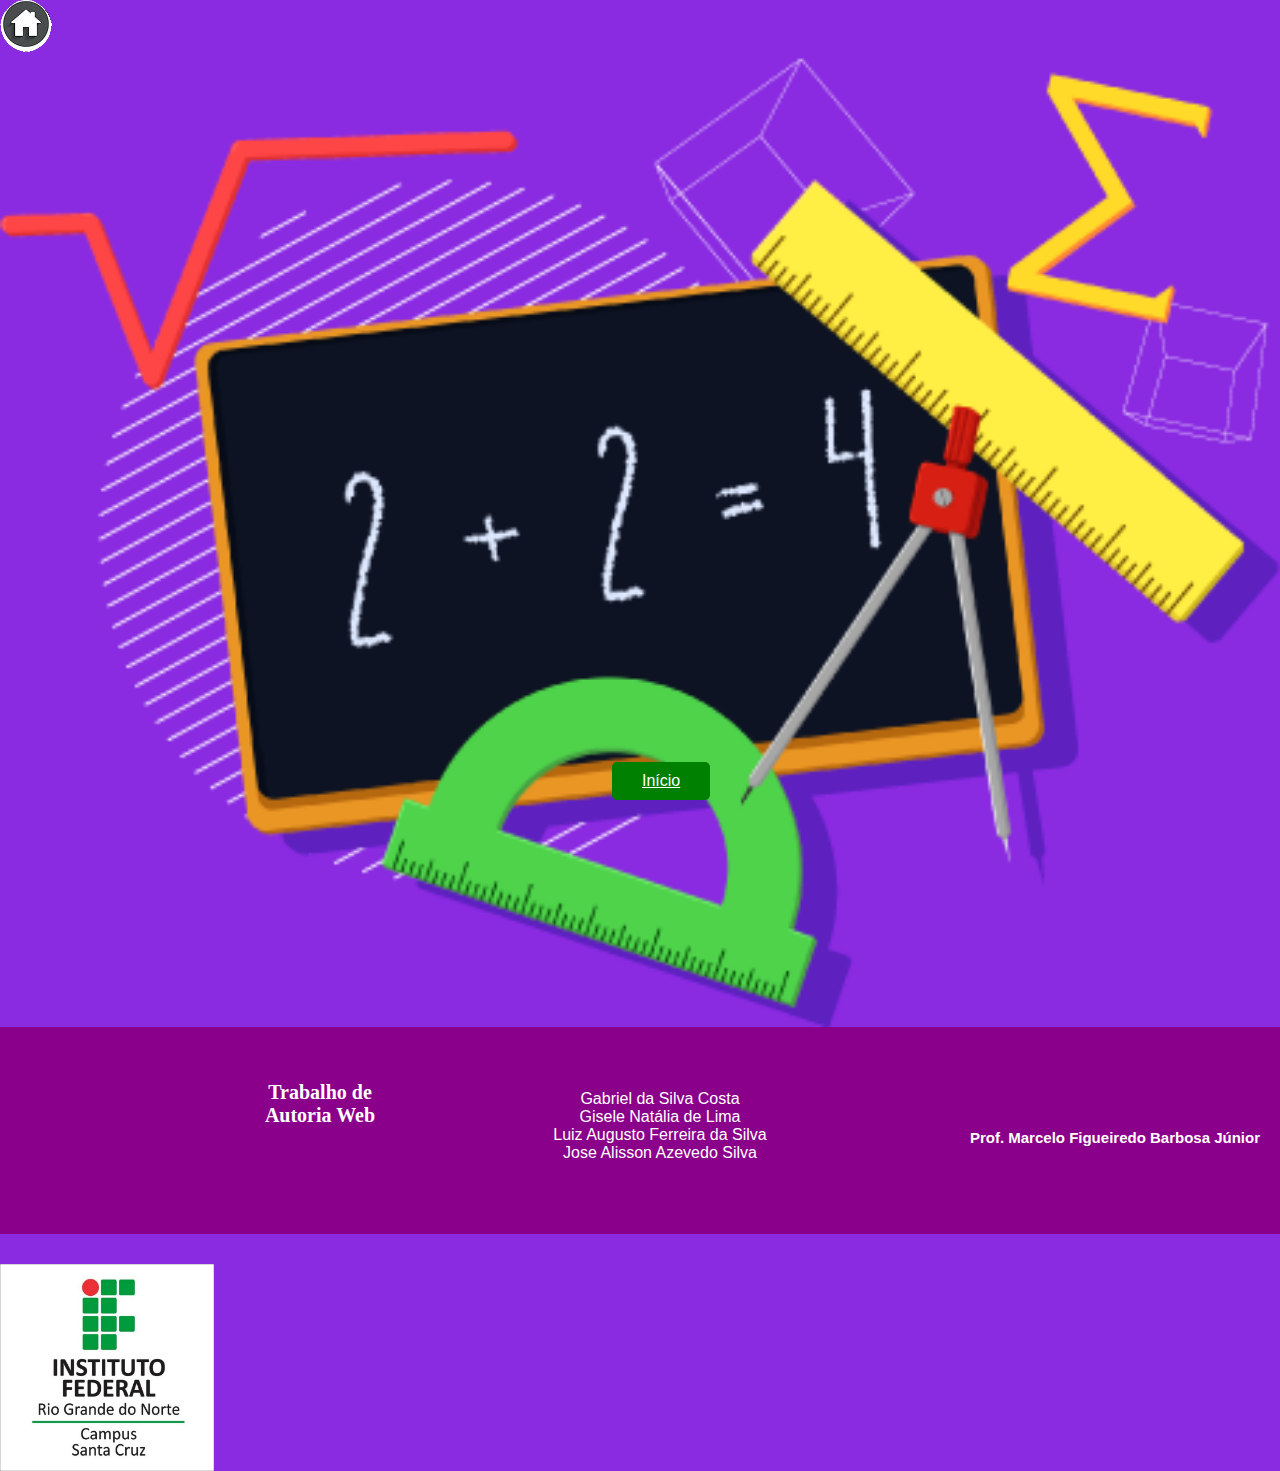
<file: index.html>
<!DOCTYPE html>
<html lang="pt-BR">
<head>
    <meta charset="UTF-8">
    <meta name="viewport" content="width=device-width, initial-scale=1.0">
    <title>Início</title>
    <link rel="stylesheet" href="index.css">
    
</head>
<body>
    <nav>
        <img src="./Sem_título__5_-removebg-preview.png" alt="">
        <div>
            <img src="./gpa.png" alt="">
        </div>
    </nav>
   <main>
    <a href="index2.html" class="btn-verde">Início</a>
</main>
    <div class="imagem-topo">
        <img src="./capa-matematicawebp(1).png" alt="Capa de Matemática">
    </div>

    <footer>
        <img src="./ifrn.png" alt="Logo IFRN">
        <div class="texto-footer">
            <h1>Trabalho de <br> Autoria Web</h1>
            <ul>
                <li>Gabriel da Silva Costa </li>
                <li>Gisele Natália de Lima</li>
                <li>Luiz Augusto Ferreira da Silva</li>
                <li>Jose Alisson Azevedo Silva</li>
            </ul>
            <h2>Prof. Marcelo Figueiredo Barbosa Júnior</h2>
        </div>
    </footer>

</body>
</html>
</file>
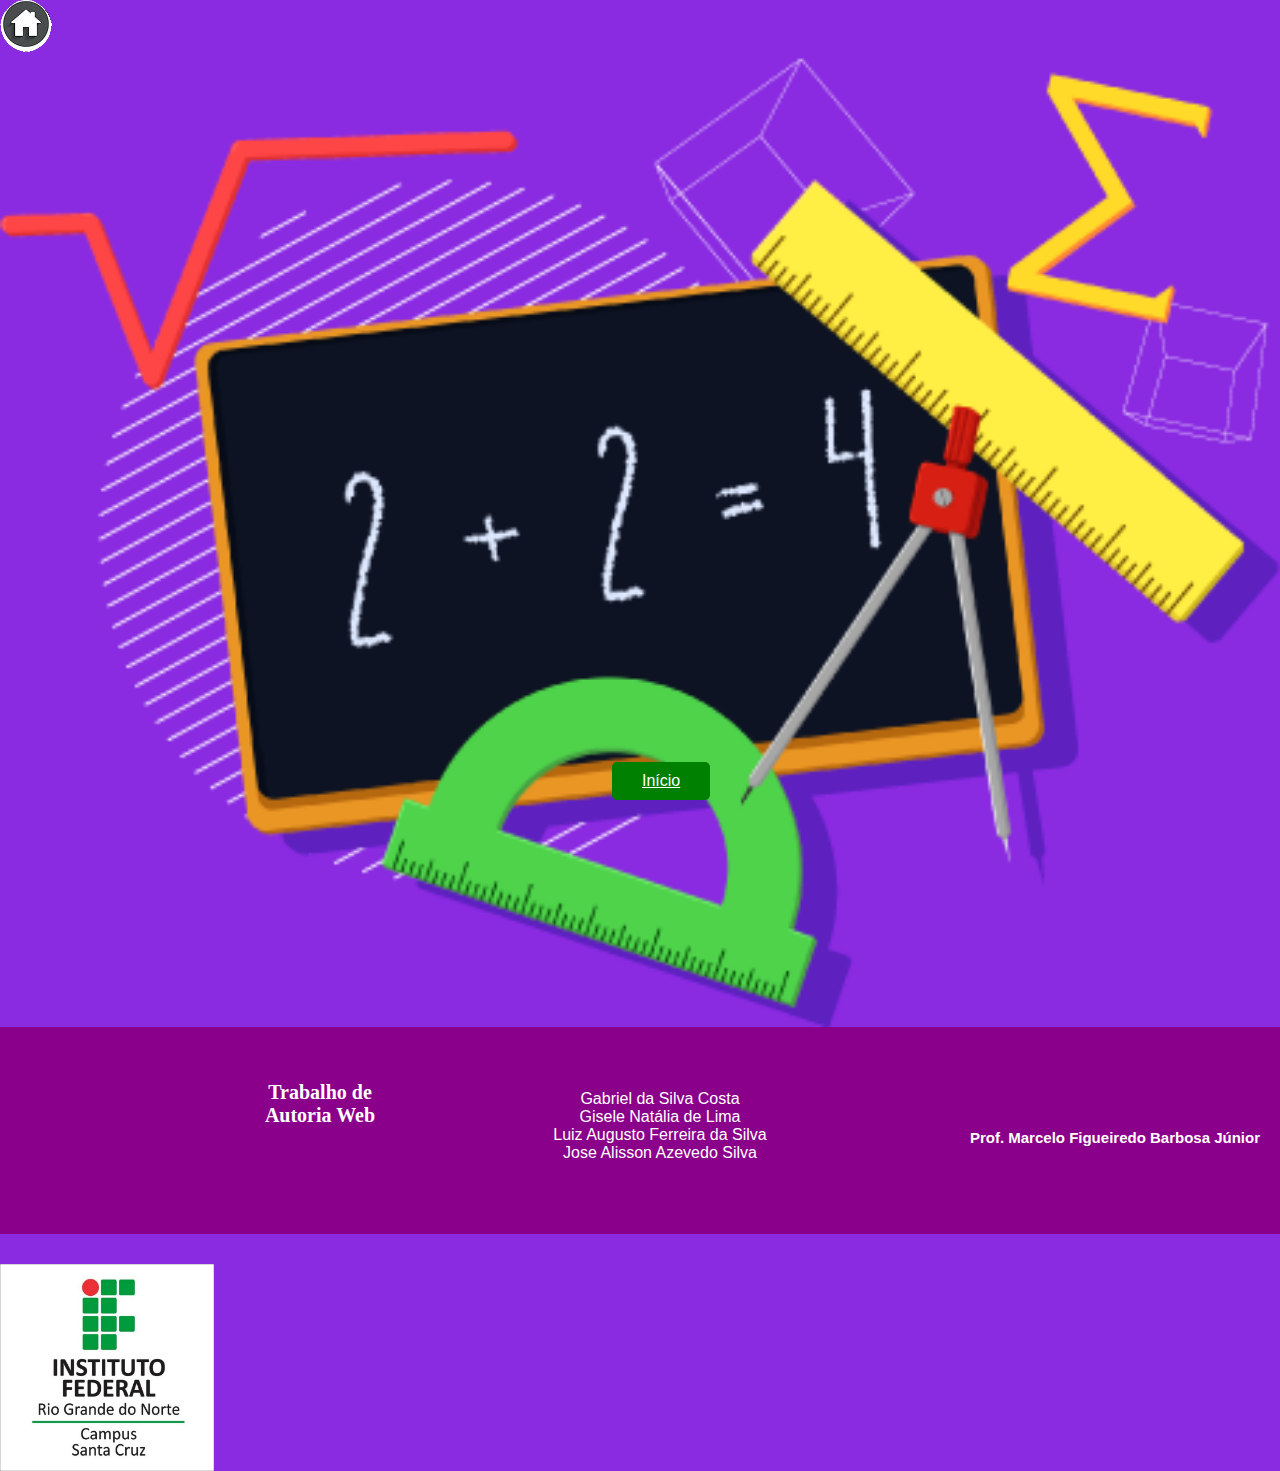
<file: index1.html>
<!DOCTYPE html>
<html lang="pt-BR">
<head>
    <meta charset="UTF-8">
    <meta name="viewport" content="width=device-width, initial-scale=1.0">
    <title>Início</title>
    <link rel="stylesheet" href="index1.css">
    
</head>
<body>
    <nav>
        <img src="./Sem_título__5_-removebg-preview.png" alt="">
        <div>
            <img src="./gpa.png" alt="">
        </div>
    </nav>
   <main>
    <a href="index2.html" class="btn-verde">Início</a>
</main>
    <div class="imagem-topo">
        <img src="./capa-matematicawebp(1).png" alt="Capa de Matemática">
    </div>

    <footer>
        <img src="./ifrn.png" alt="Logo IFRN">
        <div class="texto-footer">
            <h1>Trabalho de <br> Autoria Web</h1>
            <ul>
                <li>Gabriel da Silva Costa </li>
                <li>Gisele Natália de Lima</li>
                <li>Luiz Augusto Ferreira da Silva</li>
                <li>Jose Alisson Azevedo Silva</li>
            </ul>
            <h2>Prof. Marcelo Figueiredo Barbosa Júnior</h2>
        </div>
    </footer>

</body>
</html>
</file>
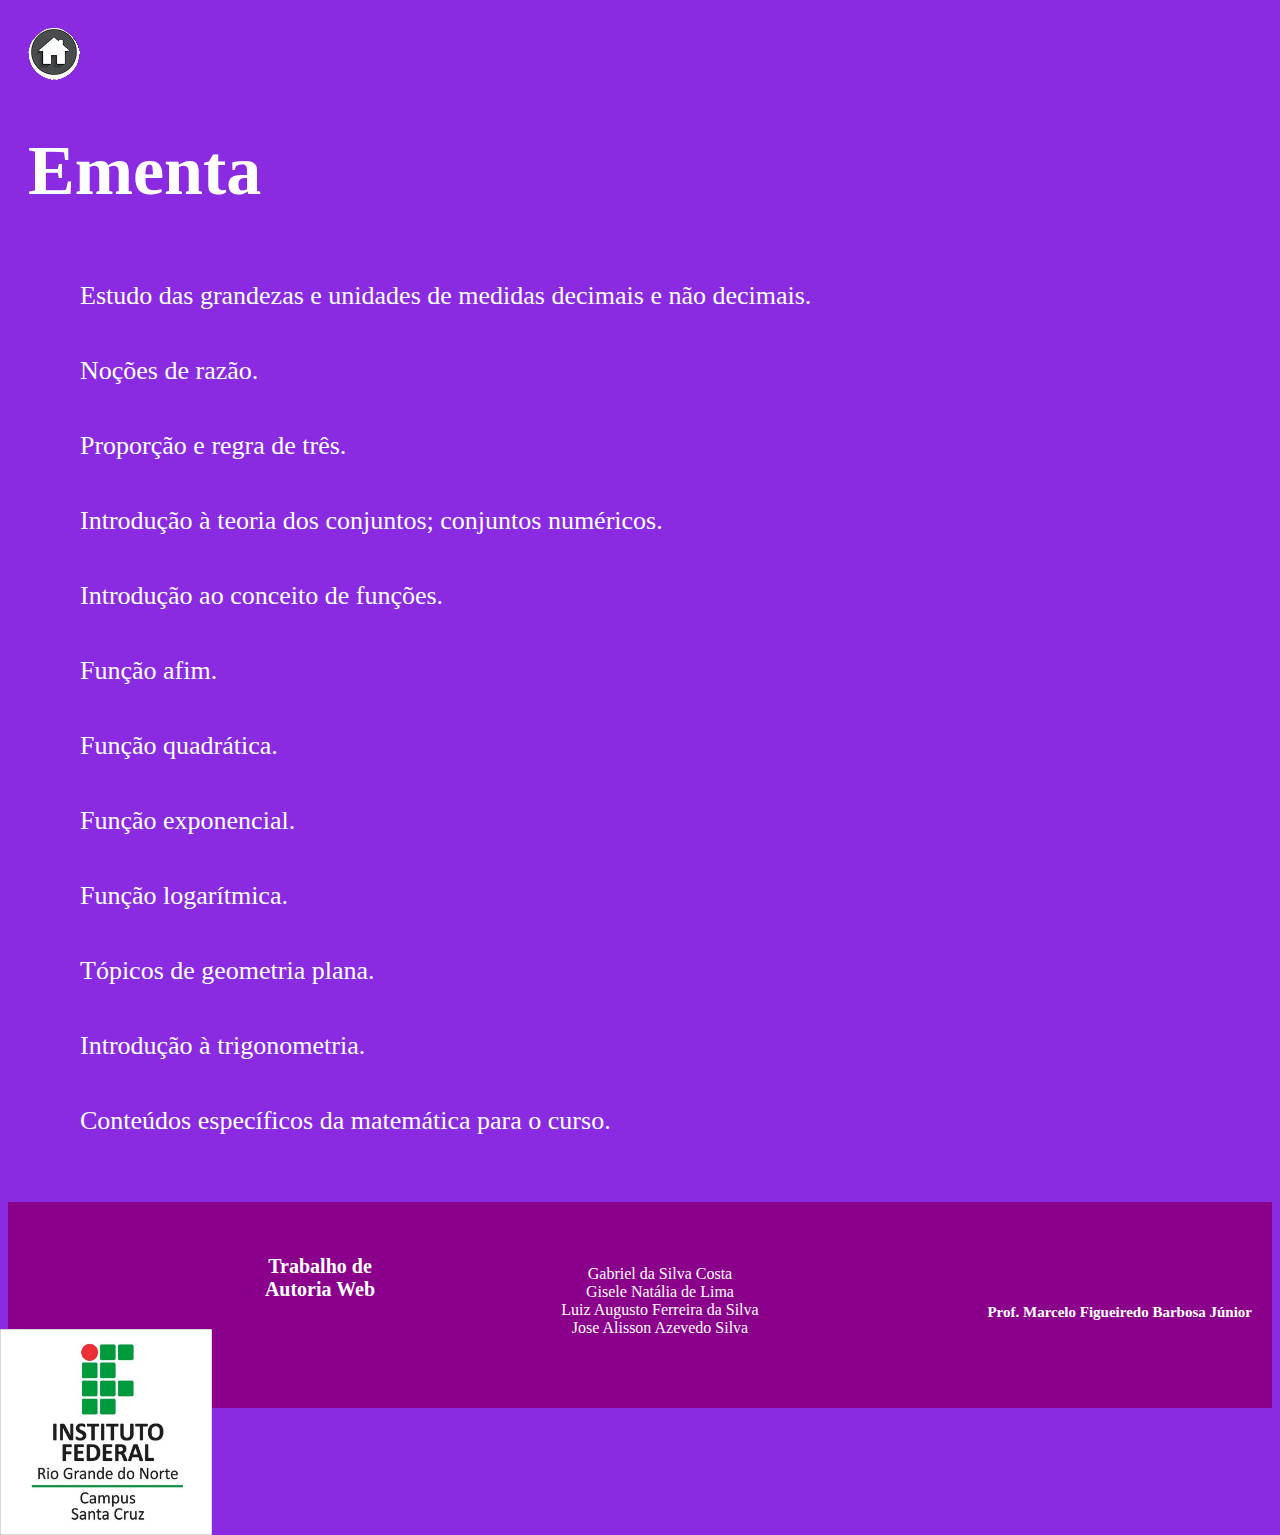
<file: index2.html>
<!DOCTYPE html>
<html lang="pt-BR">
<head>
    <meta charset="UTF-8">
    <meta name="viewport" content="width=device-width, initial-scale=1.0">
    <title>Ementa</title>
    <link rel="stylesheet" href="index2.css">
</head>
<body>
    <nav>
        <div>
            <img src="./gpa.png" alt="">
        </div>
    </nav>
    <Main>
         <a href="index.html"><img src="Sem_título__5_-removebg-preview.png" alt="Black"></a>
    <h1>Ementa</h1>

    <ul>
        <li>Estudo das grandezas e unidades de medidas decimais e não decimais.</li>
        <li>Noções de razão.</li>
        <li>Proporção e regra de três.</li>
        <li>Introdução à teoria dos conjuntos; conjuntos numéricos.</li>
        <li>Introdução ao conceito de funções.</li>
        <li>Função afim.</li>
        <li>Função quadrática.</li>
        <li>Função exponencial.</li>
        <li>Função logarítmica.</li>
        <li>Tópicos de geometria plana.</li>
        <li>Introdução à trigonometria.</li>
        <li>Conteúdos específicos da matemática para o curso.</li>
    </ul>
    </Main>
    

    <footer>
        <img src="./ifrn.png" alt="Logo IFRN">
        <div class="texto-footer">
            <h1>Trabalho de <br> Autoria Web</h1>
            <ul>
                <li>Gabriel da Silva Costa </li>
                <li>Gisele Natália de Lima</li>
                <li>Luiz Augusto Ferreira da Silva</li>
                <li>Jose Alisson Azevedo Silva</li>
            </ul>
            <h2>Prof. Marcelo Figueiredo Barbosa Júnior</h2>
        </div>
    </footer>

</body>
</html>
</file>
<file: index.css>
body {
    margin: 0;
    font-family: Arial, sans-serif;
    background-color: blueviolet;
}

.imagem-topo img {
    width: 100%;
    height: auto;
    display: block;
}

footer {
    background-color:darkmagenta;
    color: white;
    text-align: center;
    padding: 10px;
}

footer img {
    width: 213.5px;
    display: block;
    margin: 0 auto 7px auto; 
    position:absolute;
    bottom: -578px; 
    left: 0px;   

}


.texto-footer ul {
    margin: 5px 0;
   position: relative;
   top: -20px;
   list-style:none ;
   
}

.texto-footer h1 {
  font-size: 20px;
  position:relative;
  left: -320px;  
  font-family:Irish Grover; 
  bottom: -30px;
}

h2 {
    position: relative;      
    right: 10px;           
    bottom: 65px;
    text-align: right;
    font-size: 15px;      
}

 main a{
    position: absolute;
    text-align: center;
    color: white;
    left: 612px;
    bottom: 100px;
}

.btn-verde {
    background-color: green;  
    color: white;              
    border: none;              
    padding: 10px 30px;        
    font-size: 16px;           
    border-radius: 5px;       
    cursor: pointer;           
}

.btn-verde:hover {
    background-color: darkgreen; 
}
nav div{
   float: left;
   position: absolute;
   left: 1300px;
   bottom: 650px;
}
</file>
<file: index1.css>
body {
    margin: 0;
    font-family: Arial, sans-serif;
    background-color: blueviolet;
}

.imagem-topo img {
    width: 100%;
    height: auto;
    display: block;
}

footer {
    background-color:darkmagenta;
    color: white;
    text-align: center;
    padding: 10px;
}

footer img {
    width: 213.5px;
    display: block;
    margin: 0 auto 7px auto; 
    position:absolute;
    bottom: -578px; 
    left: 0px;   

}


.texto-footer ul {
    margin: 5px 0;
   position: relative;
   top: -20px;
   list-style:none ;
   
}

.texto-footer h1 {
  font-size: 20px;
  position:relative;
  left: -320px;  
  font-family:Irish Grover; 
  bottom: -30px;
}

h2 {
    position: relative;      
    right: 10px;           
    bottom: 65px;
    text-align: right;
    font-size: 15px;      
}

 main a{
    position: absolute;
    text-align: center;
    color: white;
    left: 612px;
    bottom: 100px;
}

.btn-verde {
    background-color: green;  
    color: white;              
    border: none;              
    padding: 10px 30px;        
    font-size: 16px;           
    border-radius: 5px;       
    cursor: pointer;           
}

.btn-verde:hover {
    background-color: darkgreen; 
}
nav div{
   float: left;
   position: absolute;
   left: 1300px;
   bottom: 650px;
}
</file>
<file: index2.css>
body{
    background-color: blueviolet;
}

footer {
    background-color:darkmagenta;
    color: white;
    text-align:center;
    padding: 10px;
  
}

footer img {
    width: 212px;
    display: block;
    margin: 0 auto 7px auto; 
    position:absolute;
    bottom: -641.5px; 
    left: 0px;   
    

}

.texto-footer ul {
    margin: 5px 0;
   position: relative;
   top: -20px;
   list-style:none ;
   
}

.texto-footer h1 {
  font-size: 20px;
  position:relative;
  left: -320px;  
  font-family:Irish Grover; 
  bottom: -30px;
}

h2 {
    position: relative;      
    right: 10px;           
    bottom: 65px;
    text-align: right;
    font-size: 15px;      
}
nav div{
   float: left;
   position: absolute;
   left: 1300px;
   bottom: 650px;
}
body main ul{
    font-size: 26px;
    list-style-type: none;
    color: white;
    margin: 12px;
    padding-bottom: 12px;
    line-height: 75px;
}
 main {
            flex: 1; 
            padding: 20px;
        }
        h1{
            font-size: 70px;
            color: white;
        }
</file>
